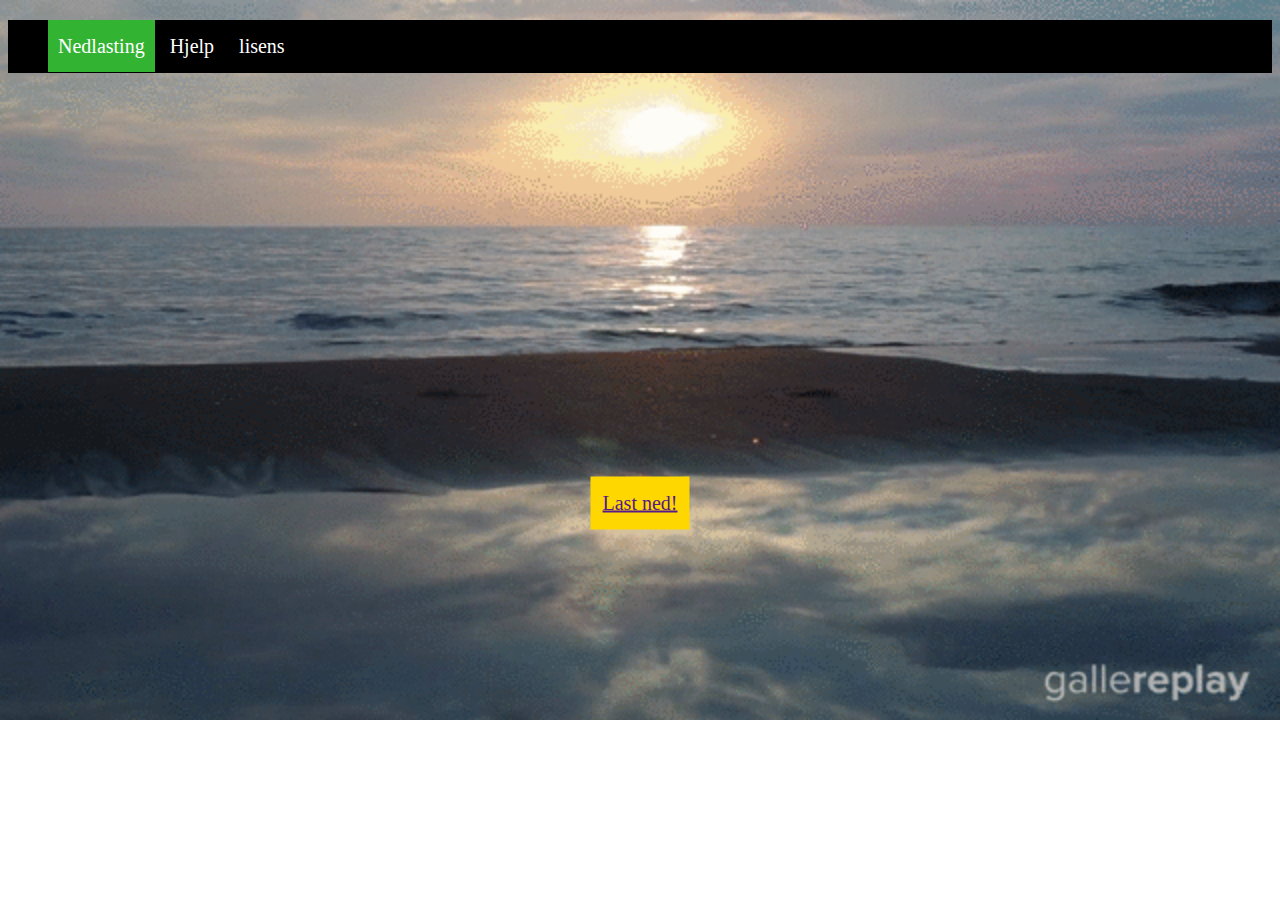
<file: index.html>
<!DOCTYPE html>
<html lang="en">
<head>
    <meta charset="UTF-8">
    <meta name="viewport" content="width=device-width, initial-scale=1.0">
    <title>List app</title>
    <link rel="stylesheet" href="style.css">
</head>
<body>
    <ul>
        <li class="active"><a href="#">Nedlasting</a></li>
        <li><a href="hjelp.html">Hjelp</a></li>
        <li><a href="lisens.html">lisens</a></li>
    </ul>
    <div class="center">
        <div class="knapp">
            <a href="">Last ned!</a>
        </div>
    </div>
</body>
</html>
</file>
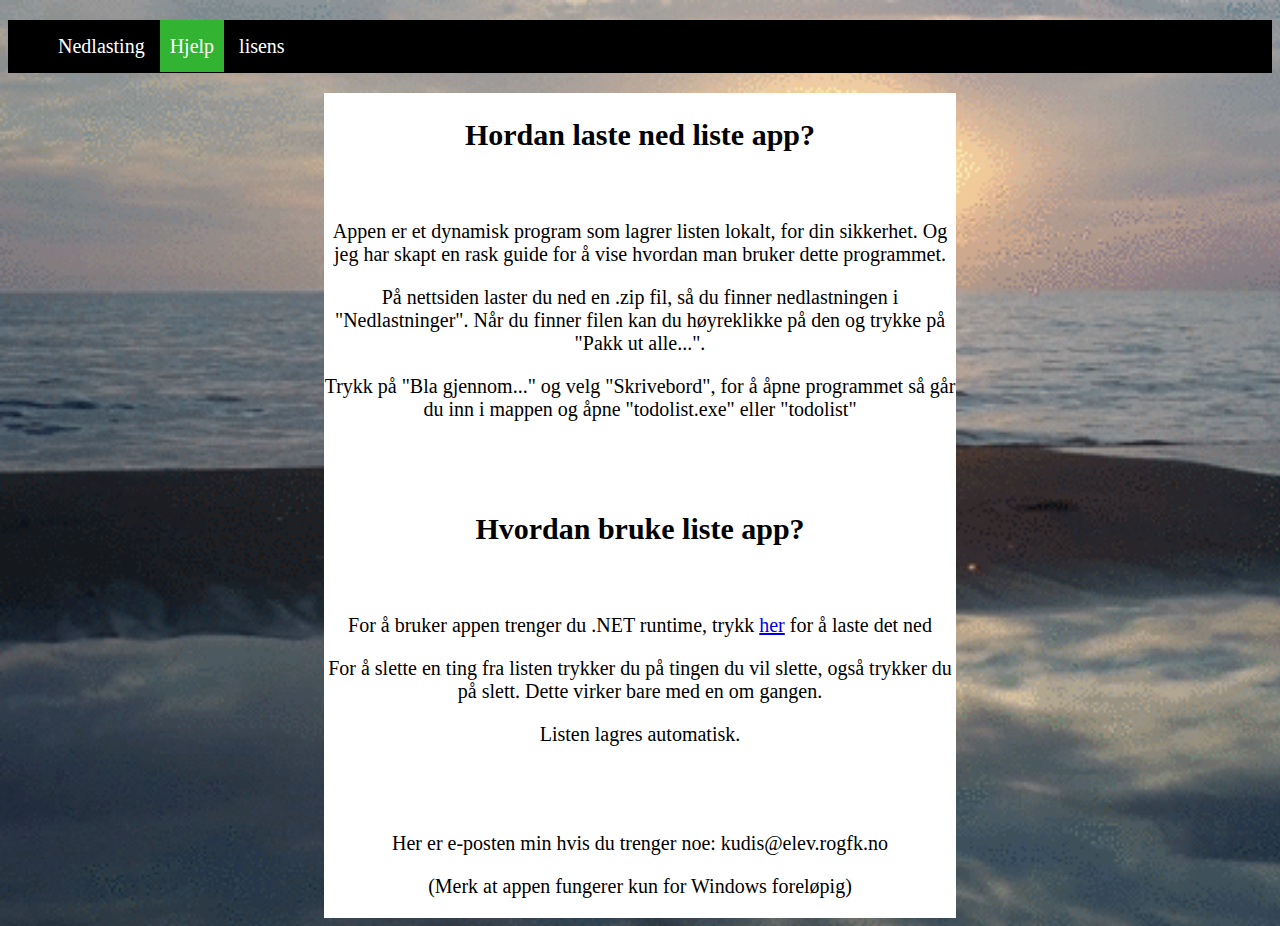
<file: hjelp.html>
<!DOCTYPE html>
<html lang="en">
<head>
    <meta charset="UTF-8">
    <meta name="viewport" content="width=device-width, initial-scale=1.0">
    <title>List app - support</title>
    <link rel="stylesheet" href="style.css">
</head>
<body>
    <ul>
        <li><a href="index.html">Nedlasting</a></li>
        <li class="active"><a href="#">Hjelp</a></li>
        <li><a href="lisens.html">lisens</a></li>
    </ul>
    <div class="guide">
        <div class="guide-tekst">
            <h2>Hordan laste ned liste app?</h2>
            <br>
            <p>Appen er et dynamisk program som lagrer listen lokalt, for din sikkerhet. Og jeg har skapt en rask guide for å vise hvordan man bruker dette programmet.</p>
            <p>På nettsiden laster du ned en .zip fil, så du finner nedlastningen i "Nedlastninger". Når du finner filen kan du høyreklikke på den og trykke på "Pakk ut alle...".</p>
            <p>Trykk på "Bla gjennom..." og velg "Skrivebord", for å åpne programmet så går du inn i mappen og åpne "todolist.exe" eller "todolist"</p>
            <br>
            <br>
            <h2>Hvordan bruke liste app?</h2>
            <br>
            <p>For å bruker appen trenger du .NET runtime, trykk <a href="https://dotnet.microsoft.com/en-us/download/dotnet/thank-you/sdk-6.0.423-windows-x64-installer" target="__blank">her</a> for å laste det ned</p> 
            <p>For å slette en ting fra listen trykker du på tingen du vil slette, også trykker du på slett. Dette virker bare med en om gangen.</p>
            <p>Listen lagres automatisk.</p>
            <br>
            <br>
            <p>Her er e-posten min hvis du trenger noe: kudis@elev.rogfk.no</p>
            <p>(Merk at appen fungerer kun for Windows foreløpig)</p>
        </div>
    </div>
</body>
</html>
</file>
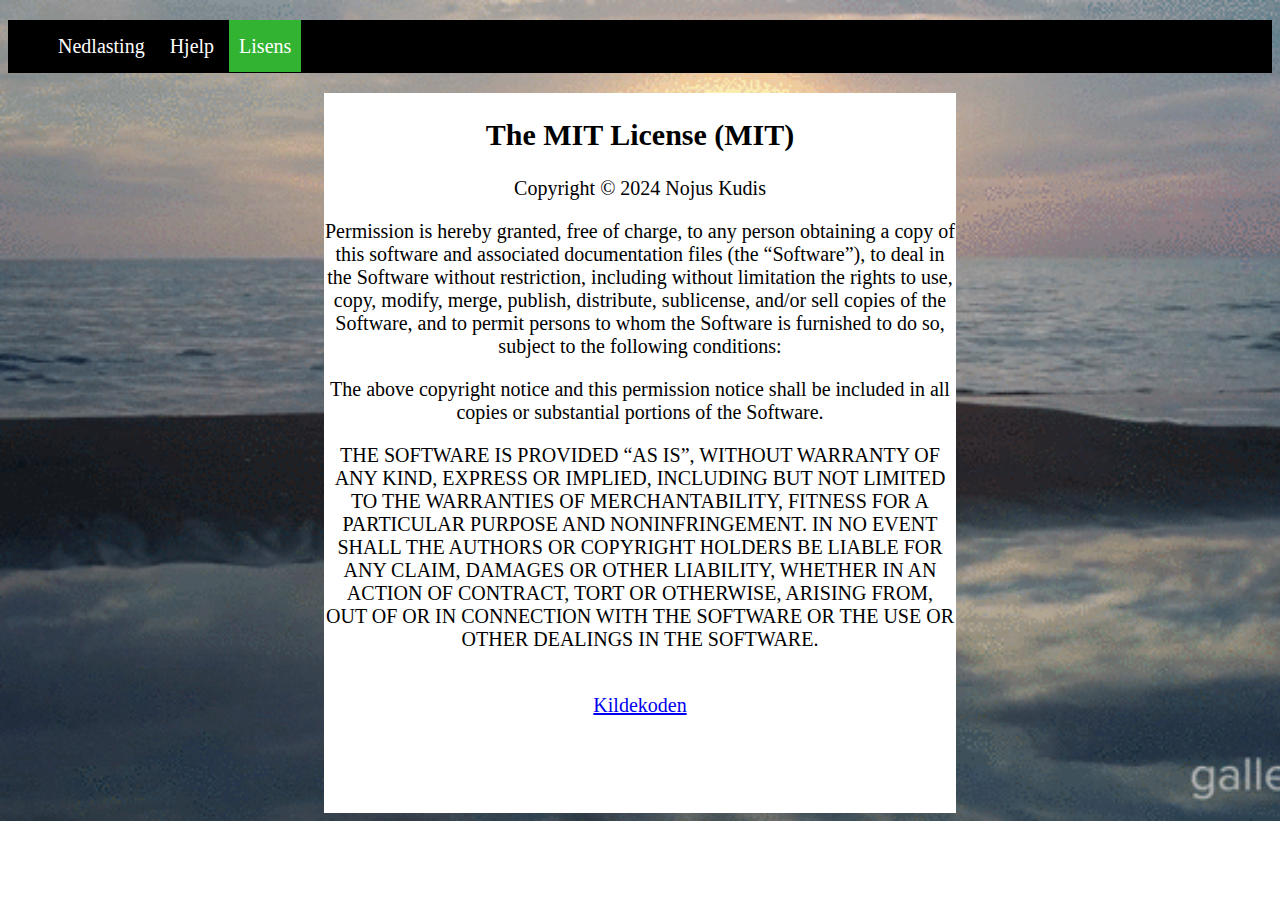
<file: lisens.html>
<!DOCTYPE html>
<html lang="en">
<head>
    <meta charset="UTF-8">
    <meta name="viewport" content="width=device-width, initial-scale=1.0">
    <title>List app</title>
    <link rel="stylesheet" href="style.css">
</head>
<body>
    <ul>
        <li><a href="index.html">Nedlasting</a></li>
        <li><a href="hjelp.html">Hjelp</a></li>
        <li class="active"><a href="#">Lisens</a></li>
    </ul>
    <div class="guide">
        <div class="guide-tekst">
            <h2>The MIT License (MIT)</h2>
            <p>Copyright © 2024 Nojus Kudis</p>
            <p>Permission is hereby granted, free of charge, to any person obtaining a copy of this software and associated documentation files (the “Software”), to deal in the Software without restriction, including without limitation the rights to use, copy, modify, merge, publish, distribute, sublicense, and/or sell copies of the Software, and to permit persons to whom the Software is furnished to do so, subject to the following conditions:</p>
            <p>The above copyright notice and this permission notice shall be included in all copies or substantial portions of the Software.</p>
            <p>THE SOFTWARE IS PROVIDED “AS IS”, WITHOUT WARRANTY OF ANY KIND, EXPRESS OR IMPLIED, INCLUDING BUT NOT LIMITED TO THE WARRANTIES OF MERCHANTABILITY, FITNESS FOR A PARTICULAR PURPOSE AND NONINFRINGEMENT. IN NO EVENT SHALL THE AUTHORS OR COPYRIGHT HOLDERS BE LIABLE FOR ANY CLAIM, DAMAGES OR OTHER LIABILITY, WHETHER IN AN ACTION OF CONTRACT, TORT OR OTHERWISE, ARISING FROM, OUT OF OR IN CONNECTION WITH THE SOFTWARE OR THE USE OR OTHER DEALINGS IN THE SOFTWARE.</p>
            <br>
            <a href="https://github.com/nojkud-school">Kildekoden</a>
        </div>
    </div>
</body>
</html>
</file>
<file: style.css>
/* global */
body{
    background-image: url("bolger.gif");
    background-size: cover;
    background-repeat: no-repeat;
    font-size: 20px;
}

ul{
    padding-top: 15px;
    padding-bottom: 15px;
    background-color: rgb(0, 0, 0);
}

li{
    display: inline;
    padding-right: 10px;
    padding-left: 10px;
    padding-top: 15px;
    padding-bottom: 15px;
    cursor: pointer;
}

li a{
    text-decoration: none;
    color: rgb(255, 255, 255);
}

li:hover:not(.active){
    background-color: rgb(50, 50, 50);
}

.active{
    background-color: rgb(50, 180, 50);
}

/* index */
.center{
    top: 50%;
    left: 50%;
    transform: translate(-50%, 50%);
    position: absolute;
    text-align: center;
}

.knapp{
    padding-right: 12px;
    padding-left: 12px;
    padding-top: 15px;
    padding-bottom: 15px;
    border: none;
    position: relative;
    background-color: rgb(255, 215, 0);
    cursor: pointer;
}

.knapp:hover{
    background-color: rgb(220, 180, 0);
}

/* hjelp og lisens */
.guide{
    padding: 0;
    display: flex;
    position: relative;
    margin-left: 25%;
    margin-right: 25%;
    min-height: 80vh;
    background-color: rgb(255, 255, 255);
}

.guide-tekst{
    text-align: center;
}
</file>
